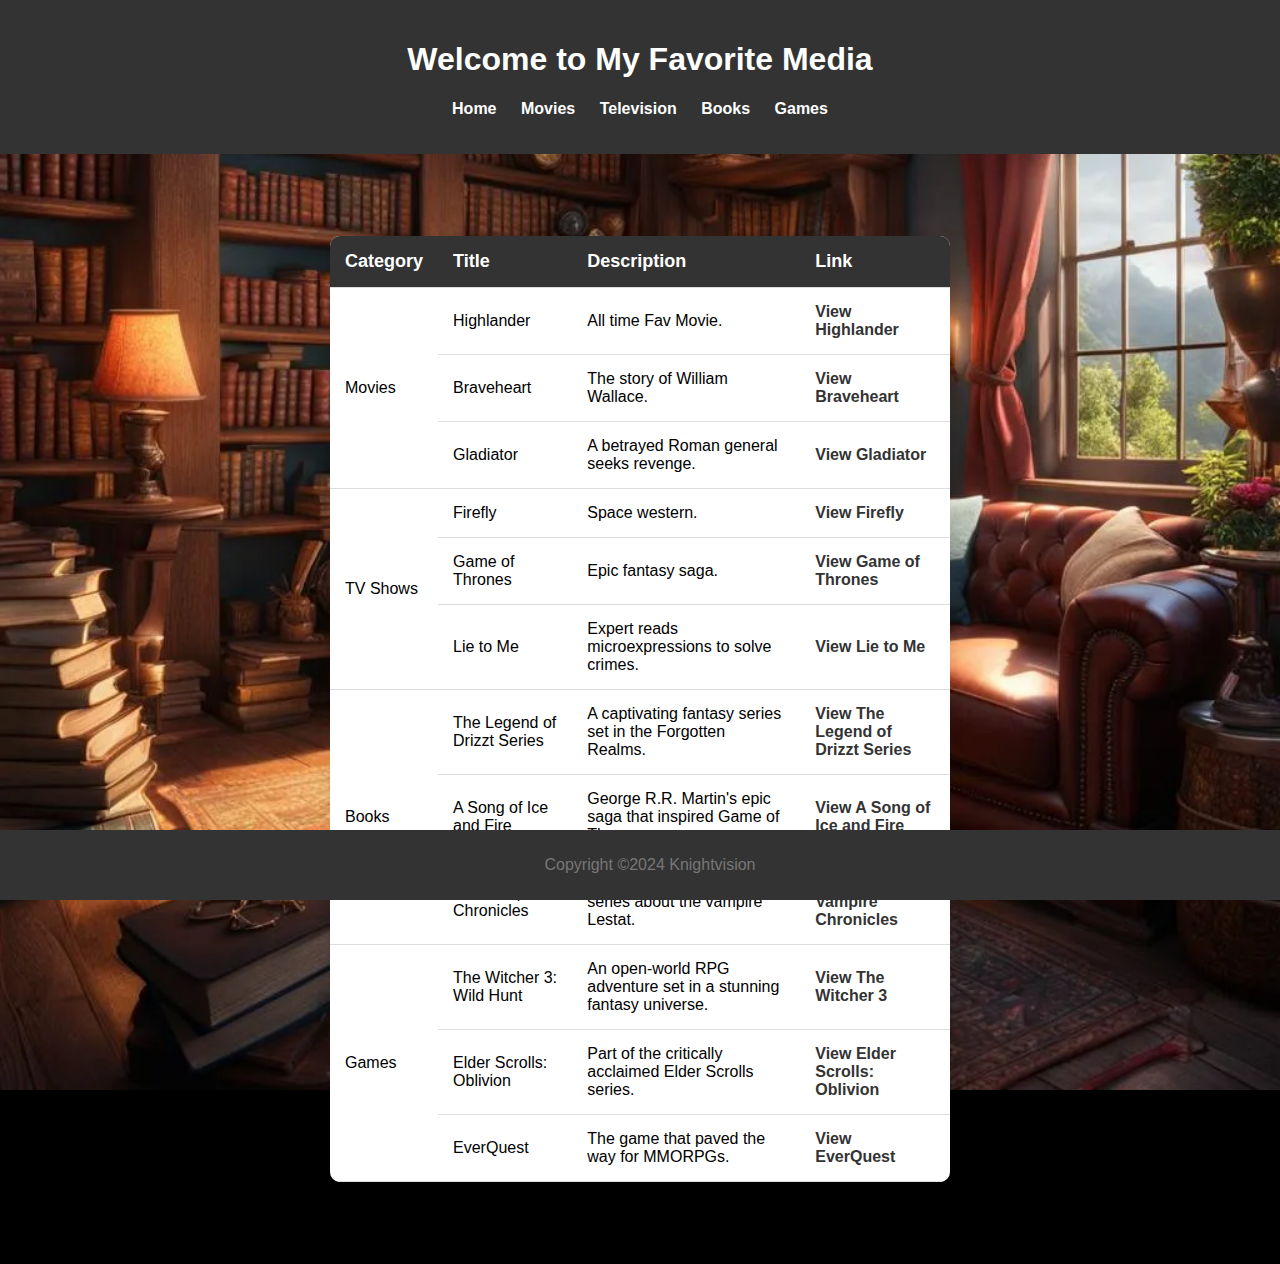
<file: index.html>
<!--Gabriel Knight Mini-Project-->

<!DOCTYPE html>
<html lang="en">
<head>
    <meta charset="UTF-8">
    <meta http-equiv="X-UA-Compatible" content="IE=edge">
    <meta name="viewport" content="width=device-width, initial-scale=1.0">
    <title>Home | My Favorite Media</title>
    <link rel="stylesheet" href="css/styles.css">
</head>
<body class="body-background-default">
    <header>
        <h1>Welcome to My Favorite Media</h1>
        <nav>
            <ul>
                <li><a href="index.html">Home</a></li>
                <li><a href="movies.html">Movies</a></li>
                <li><a href="tv.html">Television</a></li>
                <li><a href="books.html">Books</a></li>
                <li><a href="games.html">Games</a></li>
            </ul>
        </nav>
    </header>

    <main>
        <table>
            <thead>
                <tr>
                    <th>Category</th>
                    <th>Title</th>
                    <th>Description</th>
                    <th>Link</th>
                </tr>
            </thead>
            <tbody>
                <!-- Row for Movies Category -->
                <tr>
                    <td rowspan="3">Movies</td>
                    <td>Highlander</td>
                    <td>All time Fav Movie.</td>
                    <td><a href="movies.html?media=highlander">View Highlander</a></td>
                </tr>
                <tr>
                    <td>Braveheart</td>
                    <td>The story of William Wallace.</td>
                    <td><a href="movies.html?media=braveheart">View Braveheart</a></td>
                </tr>
                <tr>
                    <td>Gladiator</td>
                    <td>A betrayed Roman general seeks revenge.</td>
                    <td><a href="movies.html?media=gladiator">View Gladiator</a></td>
                </tr>
    
                <!-- Row for TV Shows Category -->
                <tr>
                    <td rowspan="3">TV Shows</td>
                    <td>Firefly</td>
                    <td>Space western.</td>
                    <td><a href="tv.html?media=firefly">View Firefly</a></td>
                </tr>
                <tr>
                    <td>Game of Thrones</td>
                    <td>Epic fantasy saga.</td>
                    <td><a href="tv.html?media=got">View Game of Thrones</a></td>
                </tr>
                <tr>
                    <td>Lie to Me</td>
                    <td>Expert reads microexpressions to solve crimes.</td>
                    <td><a href="tv.html?media=lie">View Lie to Me</a></td>
                </tr>

                <!-- Row for Books Category -->
                <tr>
                    <td rowspan="3">Books</td>
                    <td>The Legend of Drizzt Series</td>
                    <td>A captivating fantasy series set in the Forgotten Realms.</td>
                    <td><a href="books.html?media=drizzt">View The Legend of Drizzt Series</a></td>
                </tr>
                <tr>
                    <td>A Song of Ice and Fire</td>
                    <td>George R.R. Martin's epic saga that inspired Game of Thrones.</td>
                    <td><a href="books.html?media=song">View A Song of Ice and Fire</a></td>
                </tr>
                <tr>
                    <td>The Vampire Chronicles</td>
                    <td>Anne Rice's influential series about the vampire Lestat.</td>
                    <td><a href="books.html?media=vamp">View The Vampire Chronicles</a></td>
                </tr>

                <!-- Row for Games Category -->
                <tr>
                    <td rowspan="3">Games</td>
                    <td>The Witcher 3: Wild Hunt</td>
                    <td>An open-world RPG adventure set in a stunning fantasy universe.</td>
                    <td><a href="games.html?media=witcher">View The Witcher 3</a></td>
                </tr>
                <tr>
                    <td>Elder Scrolls: Oblivion</td>
                    <td>Part of the critically acclaimed Elder Scrolls series.</td>
                    <td><a href="games.html?media=oblivion">View Elder Scrolls: Oblivion</a></td>
                </tr>
                <tr>
                    <td>EverQuest</td>
                    <td>The game that paved the way for MMORPGs.</td>
                    <td><a href="games.html?media=eq">View EverQuest</a></td>
                </tr>

            </tbody>
        </table>
    </main>
    
    

    <footer>
        <p>Copyright ©2024 Knightvision</p>
    </footer>
</body>
</html>
</file>
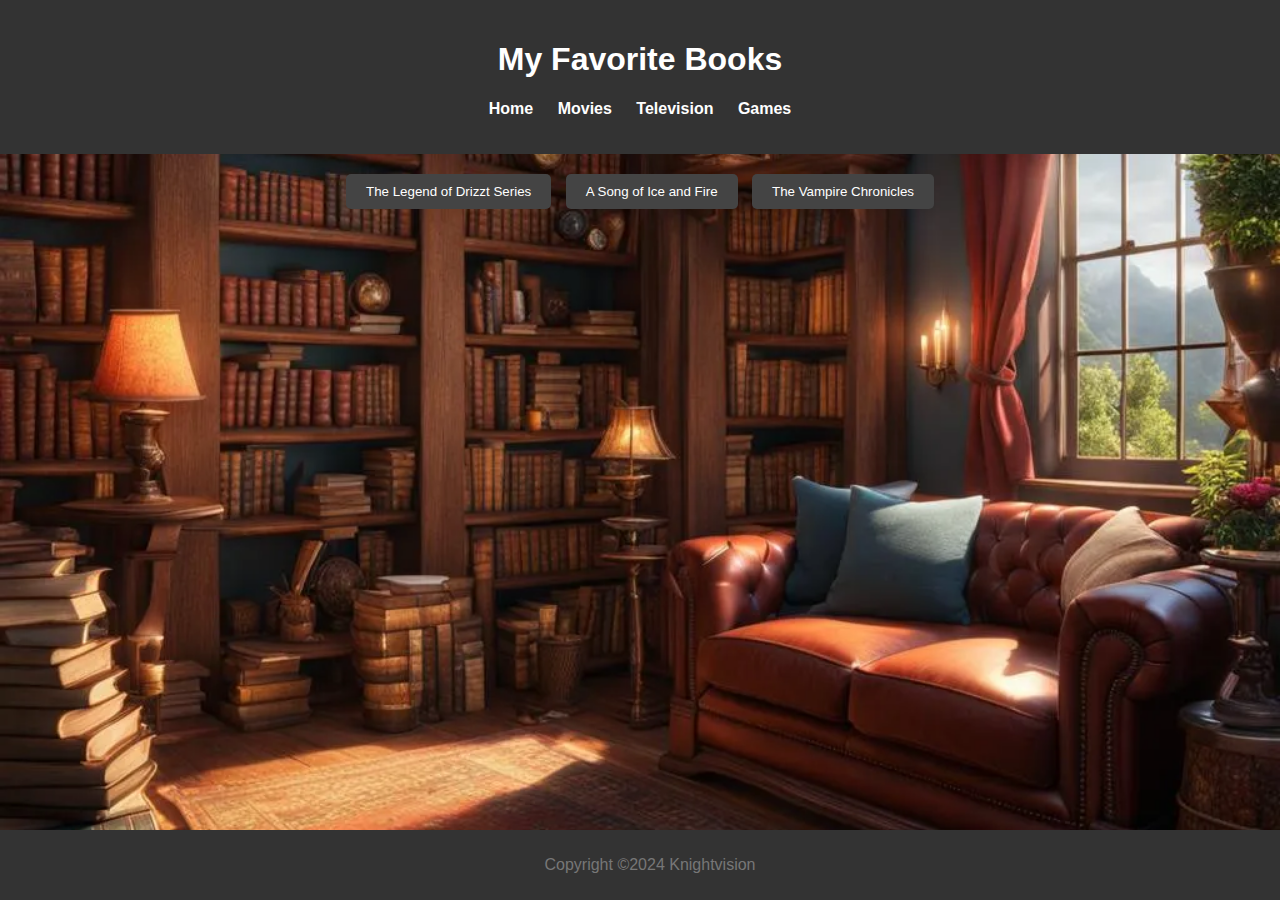
<file: books.html>
<!--Gabriel Knight Mini-Project-->

<!DOCTYPE html>
<html lang="en">
<head>
    <meta charset="UTF-8">
    <meta http-equiv="X-UA-Compatible" content="IE=edge">
    <meta name="viewport" content="width=device-width, initial-scale=1.0">
    <title>My Favorite Books</title>
    <link rel="stylesheet" href="css/styles.css">
</head>
<body class="body-background-default">
    <header>
        <h1>My Favorite Books</h1>
        <nav>
            <ul>
                <li><a href="index.html">Home</a></li>
                <li><a href="movies.html">Movies</a></li>
                <li><a href="tv.html">Television</a></li>
                <li><a href="games.html">Games</a></li>
            </ul>
        </nav>
    </header>

    <div id="mediaSelection">
        <button class="media-btn" data-media="drizzt">The Legend of Drizzt Series</button>
        <button class="media-btn" data-media="song">A Song of Ice and Fire</button>
        <button class="media-btn" data-media="vamp">The Vampire Chronicles</button>
    </div>
    
    <section id="drizzt">
        <h2>The Legend of Drizzt Series</h2>
        
        <p>Based in D&D's The Forgotten Realms, this fantasy book series by author R.A. Salvatore started with its first release in 1988, and follows the story of a Dark Elf and his companions that to this date, spans over 40 novels.</p>
    
        <h3>Why It’s My Favorite</h3>
        <p>Having grown attached to the characters in this series as a young adult, I've been lucky to have had a favorite book series that's grown with me for 36 years.</p>
    
        <h3>Gallery</h3>
        <div class="screenshot-gallery">
            <a href="Images/drizzt-1.jpg" target="_blank">
                <img src="Images/drizzt-1.jpg" alt="Drizzt Screenshot 1">
            </a>
            <a href="Images/drizzt-2.jpg" target="_blank">
                <img src="Images/drizzt-2.jpg" alt="Drizzt Screenshot 2">
            </a>
            <a href="Images/drizzt-3.jpg" target="_blank">
                <img src="Images/drizzt-3.jpg" alt="Drizzt Screenshot 3">
            </a>
        </div>
    </section>

    <section id="song">
        <h2>A Song of Ice and Fire</h2>
        
        <p>Written by George R.R. Martin, A Song of Ice and Fire is a fantasy series with the first of (currently) six books published in 1996. It was made into a television show titled 'Game of Thrones' that would become one of the most watched series of all time.</p>
    
        <h3>Why It’s My Favorite</h3>
        <p>Although I didn't start reading this series until after watching the first season of GOT, Once I picked it up, I had a hard time putting it down. Since then I've read through the first five books three additional times each while simutaneously enjoying the TV series.</p>
    
        <h3>Gallery</h3>
        <div class="screenshot-gallery">
            <a href="Images/song-1.jpg" target="_blank">
                <img src="Images/song-1.jpg" alt="Song Screenshot 1">
            </a>
            <a href="Images/song-2.jpg" target="_blank">
                <img src="Images/song-2.jpg" alt="Song Screenshot 2">
            </a>
            <a href="Images/song-3.jpg" target="_blank">
                <img src="Images/song-3.jpg" alt="Song Screenshot 3">
            </a>
        </div>
    </section>
    
    <section id="vamp">
        <h2>The Vampire Chronicles</h2>
        
        <p>By Author Anne Rice, a gothic vampire series that published its first book 'Interview with the Vampire' in 1976 and has since spawned a dozen more novels, two feature films, and recently a television series.</p>
    
        <h3>Why It’s My Favorite</h3>
        <p>Being the first novels I would read as a youth outside of school, the Vampire Lestat has been a companion nearly my entire life. And although I may have my own personal criticisms with the movies, I continue to enjoy the new content inspired by the late Anne Rice.</p>
    
        <h3>Gallery</h3>
        <div class="screenshot-gallery">
            <a href="Images/vamp-1.jpg" target="_blank">
                <img src="Images/vamp-1.jpg" alt="Vampire Screenshot 1">
            </a>
            <a href="Images/vamp-2.jpg" target="_blank">
                <img src="Images/vamp-2.jpg" alt="Vampire Screenshot 2">
            </a>
            <a href="Images/vamp-3.jpg" target="_blank">
                <img src="Images/vamp-3.jpg" alt="Vampire Screenshot 3">
            </a>
        </div>
    </section>

    <footer>
        <p>Copyright ©2024 Knightvision</p>
    </footer>

    <script>
        document.addEventListener('DOMContentLoaded', function() {
            let currentVisibleSection = null; // Keep track of the current visible section
    
            const urlParams = new URLSearchParams(window.location.search);
            const mediaParam = urlParams.get('media'); // Get the 'media' parameter from the URL
    
            const sections = document.querySelectorAll('section');
            sections.forEach(section => section.style.display = 'none'); // Hide all sections at the page load
    
            document.querySelectorAll('.media-btn').forEach(button => {
                button.addEventListener('click', function() {
                    const media = this.getAttribute('data-media');
    
                    if (currentVisibleSection === media) {
                        // Hide the currently displayed section
                        document.getElementById(media).style.display = 'none';
                        currentVisibleSection = null; // No section is currently visible
                    } else {
                        displaySection(media); // Show the selected section based on button click
                    }
                });
            });
    
            if (mediaParam) {
                displaySection(mediaParam); // Show the section based on URL parameter
            }
    
            function displaySection(media) {
                // Hide all sections first
                sections.forEach(section => section.style.display = 'none');
    
                // Show the selected section
                const selectedSection = document.getElementById(media);
                if (selectedSection) {
                    selectedSection.style.display = 'block'; // Show the selected section only
                    currentVisibleSection = media; // Update the tracker to the new media
    
                    // Apply the new background for selected section
                    document.body.className = ''; // Reset any previous background class
                    document.body.classList.add('body-background-' + media);
                }
            }
        });
    </script>
        
</body>
</html>
</file>
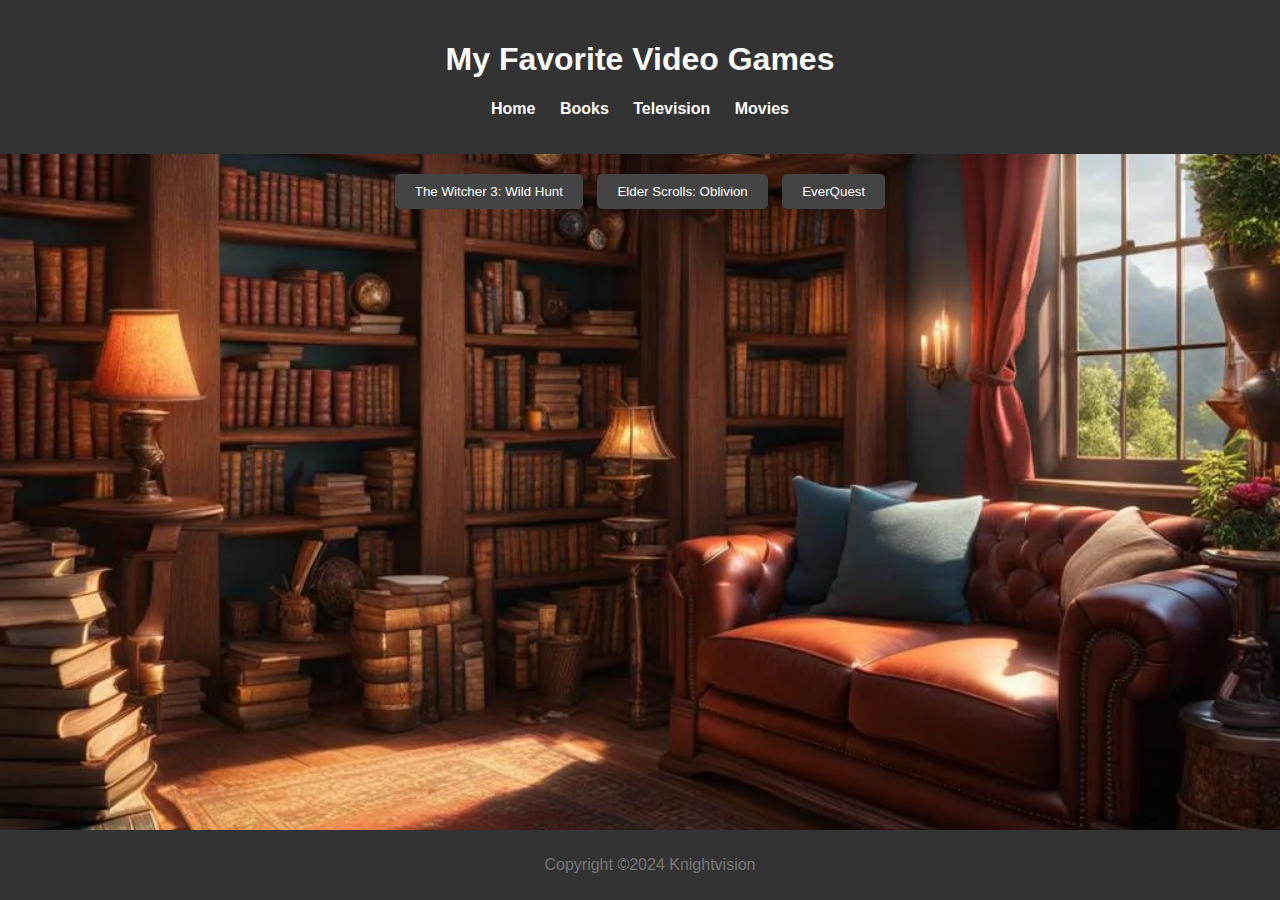
<file: games.html>
<!--Gabriel Knight Mini-Project-->

<!DOCTYPE html>
<html lang="en">
<head>
    <meta charset="UTF-8">
    <meta http-equiv="X-UA-Compatible" content="IE=edge">
    <meta name="viewport" content="width=device-width, initial-scale=1.0">
    <title>My Favorite Video Games</title>
    <link rel="stylesheet" href="css/styles.css">
</head>
<body class="body-background-default">
    <header>
        <h1>My Favorite Video Games</h1>
        <nav>
            <ul>
                <li><a href="index.html">Home</a></li>
                <li><a href="books.html">Books</a></li>
                <li><a href="tv.html">Television</a></li>
                <li><a href="movies.html">Movies</a></li>
            </ul>
        </nav>
    </header>

    <div id="mediaSelection">
        <button class="media-btn" data-media="witcher">The Witcher 3: Wild Hunt</button>
        <button class="media-btn" data-media="oblivion">Elder Scrolls: Oblivion</button>
        <button class="media-btn" data-media="eq">EverQuest</button>
    </div>
    
    <section id="witcher">
        <h2>The Witcher 3: Wild Hunt</h2>
        
        <p>An amazing open world RPG from CD Projekt Red, based on a fantasy book series by Polish Author Andrzej Sapkowski.</p>
    
        <h3>Why It’s My Favorite</h3>
        <p>This game is really something special. Immersive, excellent writing & character development. Made me want to read the book series, which I'm nearly done. Pretty decent Netflix series too.</p>
    
        <h3>Gallery</h3>
        <div class="screenshot-gallery">
            <a href="Images/witcher3-1.jpg" target="_blank">
                <img src="Images/witcher3-1.jpg" alt="Witcher 3 Gameplay Screenshot 1">
            </a>
            <a href="Images/witcher3-2.jpg" target="_blank">
                <img src="Images/witcher3-2.jpg" alt="Witcher 3 Gameplay Screenshot 2">
            </a>
            <a href="Images/witcher-3.jpg" target="_blank">
                <img src="Images/witcher-3.jpg" alt="Witcher 3 Gameplay Screenshot 3">
            </a>
        </div>
        <p>For more information, visit the <a href="https://thewitcher.com/en/witcher3" target="_blank" rel="noopener noreferrer">official Witcher 3 website</a>.</p>
    </section>

    <section id="oblivion">
        <h2>The Elder Scrolls: Oblivion</h2>
        
        <p>The fourth game in the Elder Scrolls series from Bethesda, Oblivion was the first game you could see something off in the distance and actually walk there. This was a big deal!</p>
    
        <h3>Why It’s My Favorite</h3>
        <p>Oblivion has a special place in my heart even amongst the entire series, if for no other reason than such fond memories playing it with good friends.</p>
    
        <h3>Gallery</h3>
        <div class="screenshot-gallery">
            <a href="Images/oblivion-1.jpg" target="_blank">
                <img src="Images/oblivion-1.jpg" alt="Oblivion Gameplay Screenshot 1">
            </a>
            <a href="Images/oblivion-2.jpg" target="_blank">
                <img src="Images/oblivion-2.jpg" alt="Oblivion Gameplay Screenshot 2">
            </a>
            <a href="Images/oblivion-3.jpg" target="_blank">
                <img src="Images/oblivion-3.jpg" alt="Oblivion Gameplay Screenshot 3">
            </a>
        </div>

        <p>For more information, visit the <a href="https://elderscrolls.bethesda.net/en/oblivion" target="_blank" rel="noopener noreferrer">official Oblivion website</a>.</p>
    </section>
    
    <section id="eq">
        <h2>Everquest</h2>
        
        <p>Everquest, the Grandfather of all modern 3D MMORPGs</p>
    
        <h3>Why It’s My Favorite</h3>
        <p>Starting with the beta in 1999, this game represents thousands of entertaining hours with old friends and new ones from all over the world. And I think it still holds up 25 years later.</p>
    
        <h3>Gallery</h3>
        <div class="screenshot-gallery">
            <a href="Images/eq-1.jpg" target="_blank">
                <img src="Images/eq-1.jpg" alt="Everquest Gameplay Screenshot 1">
            </a>
            <a href="Images/eq-2.jpg" target="_blank">
                <img src="Images/eq-2.jpg" alt="Everquest Gameplay Screenshot 2">
            </a>
            <a href="Images/eq-3.jpg" target="_blank">
                <img src="Images/eq-3.jpg" alt="Everquest Gameplay Screenshot 3">
            </a>
        </div>
        <p>For more information, visit the <a href="https://www.everquest.com/home" target="_blank" rel="noopener noreferrer">official Everquest website</a>.</p>
    </section>

    <footer>
        <p>Copyright ©2024 Knightvision</p>
    </footer>

    <script>
        document.addEventListener('DOMContentLoaded', function() {
            let currentVisibleSection = null; // Keep track of the current visible section
    
            const urlParams = new URLSearchParams(window.location.search);
            const mediaParam = urlParams.get('media'); // Get the 'media' parameter from the URL
    
            const sections = document.querySelectorAll('section');
            sections.forEach(section => section.style.display = 'none'); // Hide all sections at the page load
    
            document.querySelectorAll('.media-btn').forEach(button => {
                button.addEventListener('click', function() {
                    const media = this.getAttribute('data-media');
    
                    if (currentVisibleSection === media) {
                        // Hide the currently displayed section
                        document.getElementById(media).style.display = 'none';
                        currentVisibleSection = null; // No section is currently visible
                    } else {
                        displaySection(media); // Show the selected section based on button click
                    }
                });
            });
    
            if (mediaParam) {
                displaySection(mediaParam); // Show the section based on URL parameter
            }
    
            function displaySection(media) {
                // Hide all sections first
                sections.forEach(section => section.style.display = 'none');
    
                // Show the selected section
                const selectedSection = document.getElementById(media);
                if (selectedSection) {
                    selectedSection.style.display = 'block'; // Show the selected section only
                    currentVisibleSection = media; // Update the tracker to the new media
    
                    // Apply the new background for selected section
                    document.body.className = ''; // Reset any previous background class
                    document.body.classList.add('body-background-' + media);
                }
            }
        });
    </script>
    
        
</body>
</html>
</file>
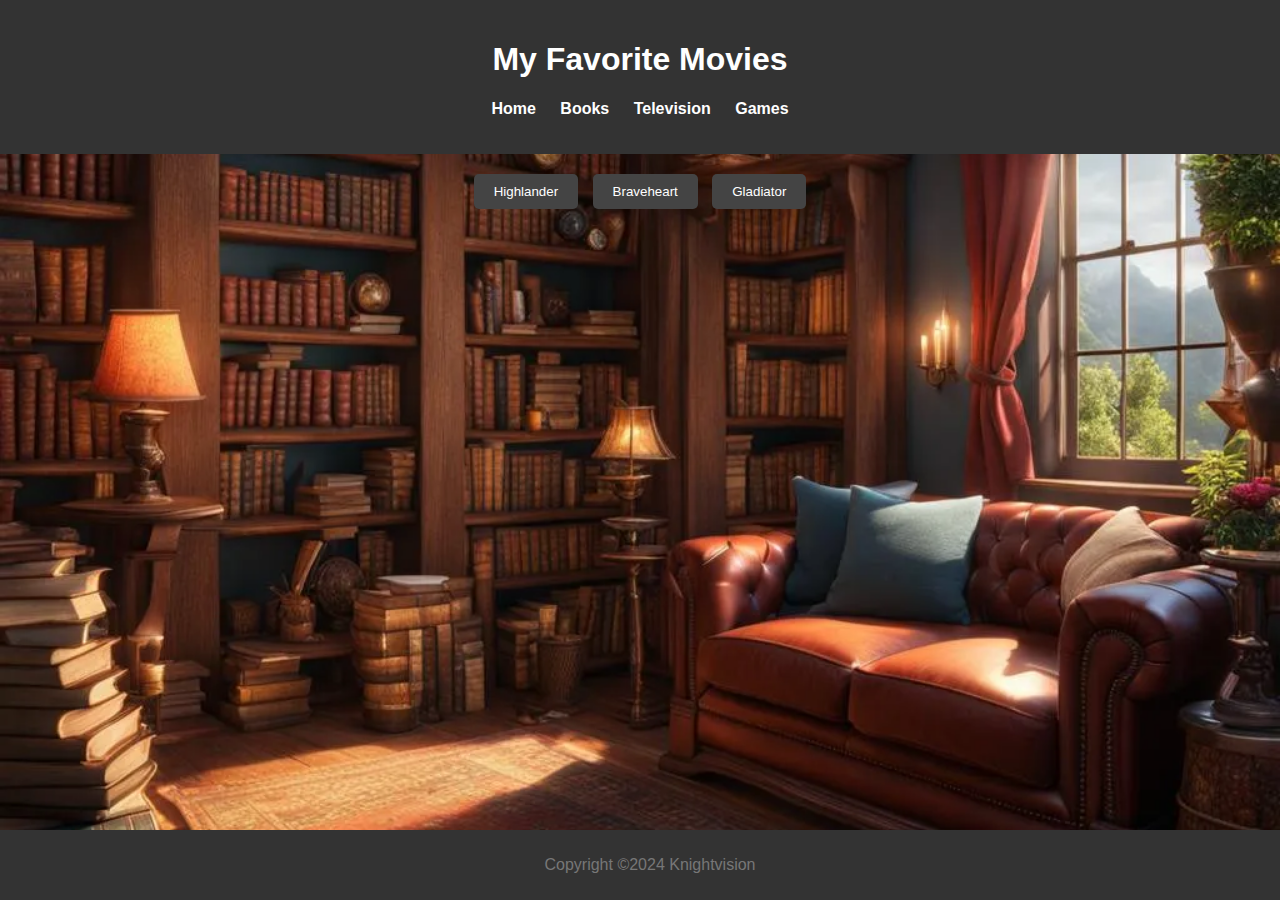
<file: movies.html>
<!--Gabriel Knight Mini-Project-->

<!DOCTYPE html>
<html lang="en">
<head>
    <meta charset="UTF-8">
    <meta http-equiv="X-UA-Compatible" content="IE=edge">
    <meta name="viewport" content="width=device-width, initial-scale=1.0">
    <title>My Favorite Movies</title>
    <link rel="stylesheet" href="css/styles.css">
</head>
<body class="body-background-default">
    <header>
        <h1>My Favorite Movies</h1>
        <nav>
            <ul>
                <li><a href="index.html">Home</a></li>
                <li><a href="books.html">Books</a></li>
                <li><a href="tv.html">Television</a></li>
                <li><a href="games.html">Games</a></li>
            </ul>
        </nav>
    </header>

    <div id="mediaSelection">
        <button class="media-btn" data-media="highlander">Highlander</button>
        <button class="media-btn" data-media="braveheart">Braveheart</button>
        <button class="media-btn" data-media="gladiator">Gladiator</button>
    </div>
    
    <section id="highlander">
        <h2>Highlander</h2>
        
        <p>An epic tale of love, loss & immortality told over 400 years.</p>
    
        <h3>Why It’s My Favorite</h3>
        <p>Released in 1986, it's still my all-time favourite movie. Also the best soundtrack by Queen.</p>
    
        <h3>Gallery</h3>
        <div class="screenshot-gallery">
            <a href="Images/highlander-1.jpg" target="_blank">
                <img src="Images/highlander-1.jpg" alt="Highlander Screenshot 1">
            </a>
            <a href="Images/highlander-2.jpg" target="_blank">
                <img src="Images/highlander-2.jpg" alt="Highlander Screenshot 2">
            </a>
            <a href="Images/highlander-3.jpg" target="_blank">
                <img src="Images/highlander-3.jpg" alt="Highlander Screenshot 3">
            </a>
        </div>
    </section>

    <section id="braveheart">
        <h2>Braveheart</h2>
        
        <p>A story about the Scottish fight for freedom from English rule.</p>
    
        <h3>Why It’s My Favorite</h3>
        <p>Another great epic storytelling with an amazing soundtrack & cast. Speaks to my celtic roots.</p>
    
        <h3>Gallery</h3>
        <div class="screenshot-gallery">
            <a href="Images/braveheart-1.jpg" target="_blank">
                <img src="Images/braveheart-1.jpg" alt="Braveheart Screenshot 1">
            </a>
            <a href="Images/braveheart-2.jpg" target="_blank">
                <img src="Images/braveheart-2.jpg" alt="Braveheart Screenshot 2">
            </a>
            <a href="Images/braveheart-3.jpg" target="_blank">
                <img src="Images/braveheart-3.jpg" alt="Braveheart Screenshot 3">
            </a>
        </div>
    </section>
    
    <section id="gladiator">
        <h2>Gladiator</h2>
        
        <p>Epic story of a Roman general that became the most influential man in rome, after becoming a slave.</p>
    
        <h3>Why It’s My Favorite</h3>
        <p>Great cast, brilliant performance by Russel Crowe, beautiful music & epic battle scenes.</p>
    
        <h3>Gallery</h3>
        <div class="screenshot-gallery">
            <a href="Images/gladiator-1.jpg" target="_blank">
                <img src="Images/gladiator-1.jpg" alt="Gladiator Screenshot 1">
            </a>
            <a href="Images/gladiator-2.jpg" target="_blank">
                <img src="Images/gladiator-2.jpg" alt="Gladiator Screenshot 2">
            </a>
            <a href="Images/gladiator-3.jpg" target="_blank">
                <img src="Images/gladiator-3.jpg" alt="Gladiator Screenshot 3">
            </a>
        </div>
    </section>

    <footer>
        <p>Copyright ©2024 Knightvision</p>
    </footer>

    <script>
        document.addEventListener('DOMContentLoaded', function() {
            let currentVisibleSection = null; // Keep track of the current visible section
    
            const urlParams = new URLSearchParams(window.location.search);
            const mediaParam = urlParams.get('media'); // Get the 'media' parameter from the URL
    
            const sections = document.querySelectorAll('section');
            sections.forEach(section => section.style.display = 'none'); // Hide all sections at the page load
    
            document.querySelectorAll('.media-btn').forEach(button => {
                button.addEventListener('click', function() {
                    const media = this.getAttribute('data-media');
    
                    if (currentVisibleSection === media) {
                        // Hide the currently displayed section
                        document.getElementById(media).style.display = 'none';
                        currentVisibleSection = null; // No section is currently visible
                    } else {
                        displaySection(media); // Show the selected section based on button click
                    }
                });
            });
    
            if (mediaParam) {
                displaySection(mediaParam); // Show the section based on URL parameter
            }
    
            function displaySection(media) {
                // Hide all sections first
                sections.forEach(section => section.style.display = 'none');
    
                // Show the selected section
                const selectedSection = document.getElementById(media);
                if (selectedSection) {
                    selectedSection.style.display = 'block'; // Show the selected section only
                    currentVisibleSection = media; // Update the tracker to the new media
    
                    // Apply the new background for selected section
                    document.body.className = ''; // Reset any previous background class
                    document.body.classList.add('body-background-' + media);
                }
            }
        });
    </script>
        
</body>
</html>
</file>
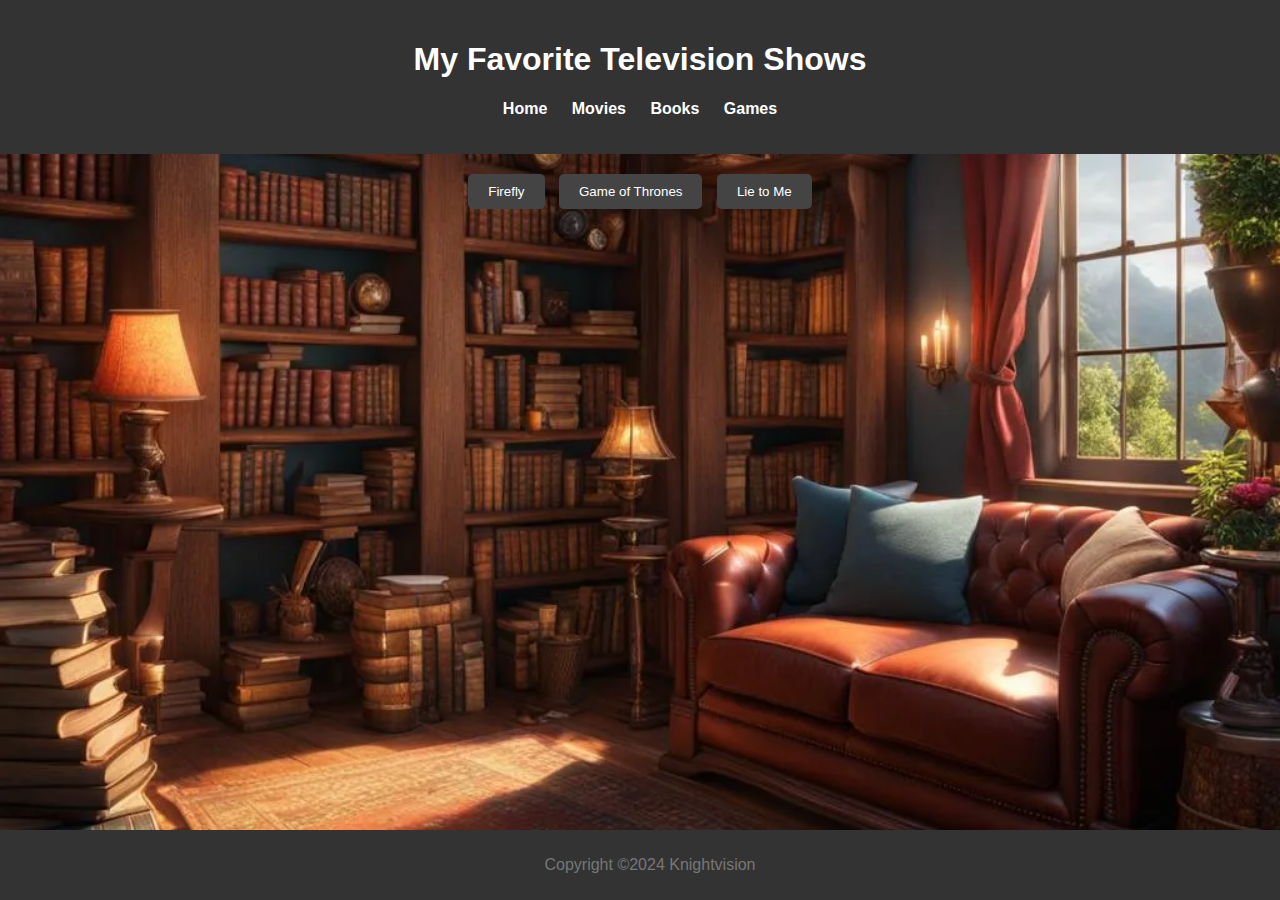
<file: tv.html>
<!--Gabriel Knight Mini-Project-->

<!DOCTYPE html>
<html lang="en">
<head>
    <meta charset="UTF-8">
    <meta http-equiv="X-UA-Compatible" content="IE=edge">
    <meta name="viewport" content="width=device-width, initial-scale=1.0">
    <title>My Favorite Television Shows</title>
    <link rel="stylesheet" href="css/styles.css">
</head>
<body class="body-background-default">
    <header>
        <h1>My Favorite Television Shows</h1>
        <nav>
            <ul>
                <li><a href="index.html">Home</a></li>
                <li><a href="movies.html">Movies</a></li>
                <li><a href="books.html">Books</a></li>
                <li><a href="games.html">Games</a></li>
            </ul>
        </nav>
    </header>

    <div id="mediaSelection">
        <button class="media-btn" data-media="firefly">Firefly</button>
        <button class="media-btn" data-media="got">Game of Thrones</button>
        <button class="media-btn" data-media="lie">Lie to Me</button>
    </div>
    
    <section id="firefly">
        <h2>Firefly</h2>
        
        <p>Set in the year 2517, Firefly follows the crew of the Serenity, a "Firefly-class" spaceship. The series explores the lives of the crew members and their adventures in the aftermath of a civil war in the galaxy.</p>
    
        <h3>Why It’s My Favorite</h3>
        <p>Although it only aired for a single season, this great 'space western' sci-fi tv show gained enough of a following to get a feature film, and I love them both.</p>
    
        <h3>Gallery</h3>
        <div class="screenshot-gallery">
            <a href="Images/firefly-1.jpg" target="_blank">
                <img src="Images/firefly-1.jpg" alt="Firefly Screenshot 1">
            </a>
            <a href="Images/firefly-2.jpg" target="_blank">
                <img src="Images/firefly-2.jpg" alt="Firefly Screenshot 2">
            </a>
            <a href="Images/firefly-3.jpg" target="_blank">
                <img src="Images/firefly-3.jpg" alt="Firefly Screenshot 3">
            </a>
        </div>
    </section>

    <section id="got">
        <h2>Game of Thrones</h2>
        
        <p>Based on George R.R. Martin's A Song of Ice and Fire book series, Game of Thrones is a gritty high fantasy tv series that spanned eight seasons.</p>
    
        <h3>Why It’s My Favorite</h3>
        <p>From the first episode, I was hooked. Fantasy was already my favourite genre, but to have such a high quality TV series with a brilliant cast, performances and location shooting was epic. Turned me onto the book series which also became a favourite. </p>
    
        <h3>Gallery</h3>
        <div class="screenshot-gallery">
            <a href="Images/got-1.jpg" target="_blank">
                <img src="Images/got-1.jpg" alt="GOT Screenshot 1">
            </a>
            <a href="Images/got-2.jpg" target="_blank">
                <img src="Images/got-2.jpg" alt="GOT Screenshot 2">
            </a>
            <a href="Images/got-3.jpg" target="_blank">
                <img src="Images/got-3.jpg" alt="GOT Screenshot 3">
            </a>
        </div>
    </section>
    
    <section id="lie">
        <h2>Lie to Me</h2>
        
        <p>Lie to Me was a crime drama series from 2009 centered around Dr. Cal Lightman (Tim Roth) and his team of deception experts at The Lightman Group. Utilizing their profound understanding of applied psychology, they assist law enforcement agencies and clients by uncovering the truth behind facial expressions and body language.</p>
    
        <h3>Why It’s My Favorite</h3>
        <p>Having always an interest in psychology and body language, I loved this show, where akin to Sherlock Holmes, Cal Lightman could tell you an entire story just based on 'micro expressions' in someone's face. Also, Tim Roth is fantastic.</p>
    
        <h3>Gallery</h3>
        <div class="screenshot-gallery">
            <a href="Images/lie-1.jpg" target="_blank">
                <img src="Images/lie-1.jpg" alt="Lie to Me Screenshot 1">
            </a>
            <a href="Images/lie-2.jpg" target="_blank">
                <img src="Images/lie-2.jpg" alt="Lie to Me Screenshot 2">
            </a>
        
            <a href="Images/lie-3.jpg" target="_blank">
                <img src="Images/lie-3.jpg" alt="Lie to Me Screenshot 3">
            </a>
        </div>
    </section>

    <footer>
        <p>Copyright ©2024 Knightvision</p>
    </footer>

    <script>
        document.addEventListener('DOMContentLoaded', function() {
            let currentVisibleSection = null; // Keep track of the current visible section
    
            const urlParams = new URLSearchParams(window.location.search);
            const mediaParam = urlParams.get('media'); // Get the 'media' parameter from the URL
    
            const sections = document.querySelectorAll('section');
            sections.forEach(section => section.style.display = 'none'); // Hide all sections at the page load
    
            document.querySelectorAll('.media-btn').forEach(button => {
                button.addEventListener('click', function() {
                    const media = this.getAttribute('data-media');
    
                    if (currentVisibleSection === media) {
                        // Hide the currently displayed section
                        document.getElementById(media).style.display = 'none';
                        currentVisibleSection = null; // No section is currently visible
                    } else {
                        displaySection(media); // Show the selected section based on button click
                    }
                });
            });
    
            if (mediaParam) {
                displaySection(mediaParam); // Show the section based on URL parameter
            }
    
            function displaySection(media) {
                // Hide all sections first
                sections.forEach(section => section.style.display = 'none');
    
                // Show the selected section
                const selectedSection = document.getElementById(media);
                if (selectedSection) {
                    selectedSection.style.display = 'block'; // Show the selected section only
                    currentVisibleSection = media; // Update the tracker to the new media
    
                    // Apply the new background for selected section
                    document.body.className = ''; // Reset any previous background class
                    document.body.classList.add('body-background-' + media);
                }
            }
        });
    </script>
        
</body>
</html>
</file>
<file: css/styles.css>
/* Gabriel Knight Mini-Project */

/* Basic Styles */
body {
    font-family: Arial, sans-serif;
    margin: 0;
    padding: 0;
    transition: background 0.5s ease;
}

header {
    background-color: #333;
    color: #fff;
    padding: 20px 10px;
    text-align: center;
}

nav ul {
    list-style-type: none;
    padding: 0;
}

nav ul li {
    display: inline;
    margin: 0 10px;
}

nav ul li a {
    color: white;
    text-decoration: none;
}

section {
    display: none;
    margin: 5% 20%;
    background-color: rgba(211, 211, 211, 0.685);
    padding: 20px;
    border-radius: 8px;
}

.screenshot-gallery img {
    width: 30%;
    margin: 10px;
    border-radius: 5px;
}

footer {
    background-color: #333;
    color: #fff;
    text-align: center;
    padding: 10px;
    position: fixed;
    bottom: 0;
    width: 100%;
}

/* Table Style */

table {
    width: 50%;
    margin: 5% 5%;
    border-collapse: collapse;
    box-shadow: 0 2px 15px rgba(0, 0, 0, 0.1);
    background-color: white;
    border-radius: 10px;
    overflow: hidden;
}

th, td {
    padding: 15px;
    text-align: left;
    border-bottom: 1px solid #dddddd;
}

th {
    background-color: #333;
    color: white;
    font-size: 18px;
}

tr:hover:not(:first-child) {
    background-color: #f5f5f5;
}

tr:first-child:hover {
    background-color: transparent;
}

a {
    color: #333;
    text-decoration: none;
    font-weight: bold;
}

a:hover {
    text-decoration: underline;
}


main {
    display: flex;
    justify-content: center;
    align-items: center;
    padding: 20px;
    background-color: #f4f4f400;
}

footer {
    text-align: center;
    padding: 10px;
    margin-top: 20px;
    color: #777;
}


@media (max-width: 768px) {
    table {
        width: 95%;
        font-size: 14px;
    }

    th, td {
        padding: 10px;
    }
}

/* Backgrounds */
.body-background-default {
    background-image: url('../Images/home.jpg');
    background-size: cover;
    background-position: center;
    background-repeat: no-repeat;
    background-attachment: fixed;
    background-color: black;
}

.body-background-witcher {
    background-image: url('../Images/W3_Back.png');
    background-size: contain;
    background-position: center;
    background-repeat: no-repeat;
    background-attachment: fixed;
    background-color: black;
}

.body-background-oblivion {
    background-image: url('../Images/Oblivion.jpg');
    background-size: contain;
    background-position: center;
    background-repeat: no-repeat;
    background-attachment: fixed;
    background-color: black;
}

.body-background-eq {
    background-image: url('../Images/EQ.jpg');
    background-size: contain;
    background-position: center;
    background-repeat: no-repeat;
    background-attachment: fixed;
    background-color: black;
}

.body-background-highlander {
    background-image: url('../Images/highlander.jpg');
    background-size: contain;
    background-position: center;
    background-repeat: no-repeat;
    background-attachment: fixed;
    background-color: black;
}

.body-background-braveheart {
    background-image: url('../Images/braveheart.jpg');
    background-size: contain;
    background-position: center;
    background-repeat: no-repeat;
    background-attachment: fixed;
    background-color: black;
}

.body-background-gladiator {
    background-image: url('../Images/gladiator.jpg');
    background-size: contain;
    background-position: center;
    background-repeat: no-repeat;
    background-attachment: fixed;
    background-color: black;
}

.body-background-drizzt {
    background-image: url('../Images/drizzt.jpg');
    background-size: contain;
    background-position: center;
    background-repeat: no-repeat;
    background-attachment: fixed;
    background-color: black;
}

.body-background-song {
    background-image: url('../Images/song.jpg');
    background-size: contain;
    background-position: center;
    background-repeat: no-repeat;
    background-attachment: fixed;
    background-color: black;
}

.body-background-vamp {
    background-image: url('../Images/vamp.jpg');
    background-size: contain;
    background-position: center;
    background-repeat: no-repeat;
    background-attachment: fixed;
    background-color: black;
}

.body-background-firefly {
    background-image: url('../Images/firefly.jpg');
    background-size: contain;
    background-position: center;
    background-repeat: no-repeat;
    background-attachment: fixed;
    background-color: black;
}

.body-background-got {
    background-image: url('../Images/got.jpg');
    background-size: contain;
    background-position: center;
    background-repeat: no-repeat;
    background-attachment: fixed;
    background-color: black;
}

.body-background-lie {
    background-image: url('../Images/lie.jpg');
    background-size: contain;
    background-position: center;
    background-repeat: no-repeat;
    background-attachment: fixed;
    background-color: black;
}

/* Selector Buttons */
#mediaSelection {
    text-align: center;
    margin: 20px 0;
}

.media-btn {
    background-color: #444;
    color: #fff;
    border: none;
    padding: 10px 20px;
    margin: 0 5px;
    cursor: pointer;
    transition: background-color 0.3s ease;
    border-radius: 5px;
}

.media-btn:hover {
    background-color: #555;
}

.media-btn:active {
    transform: scale(0.98);
}
</file>
